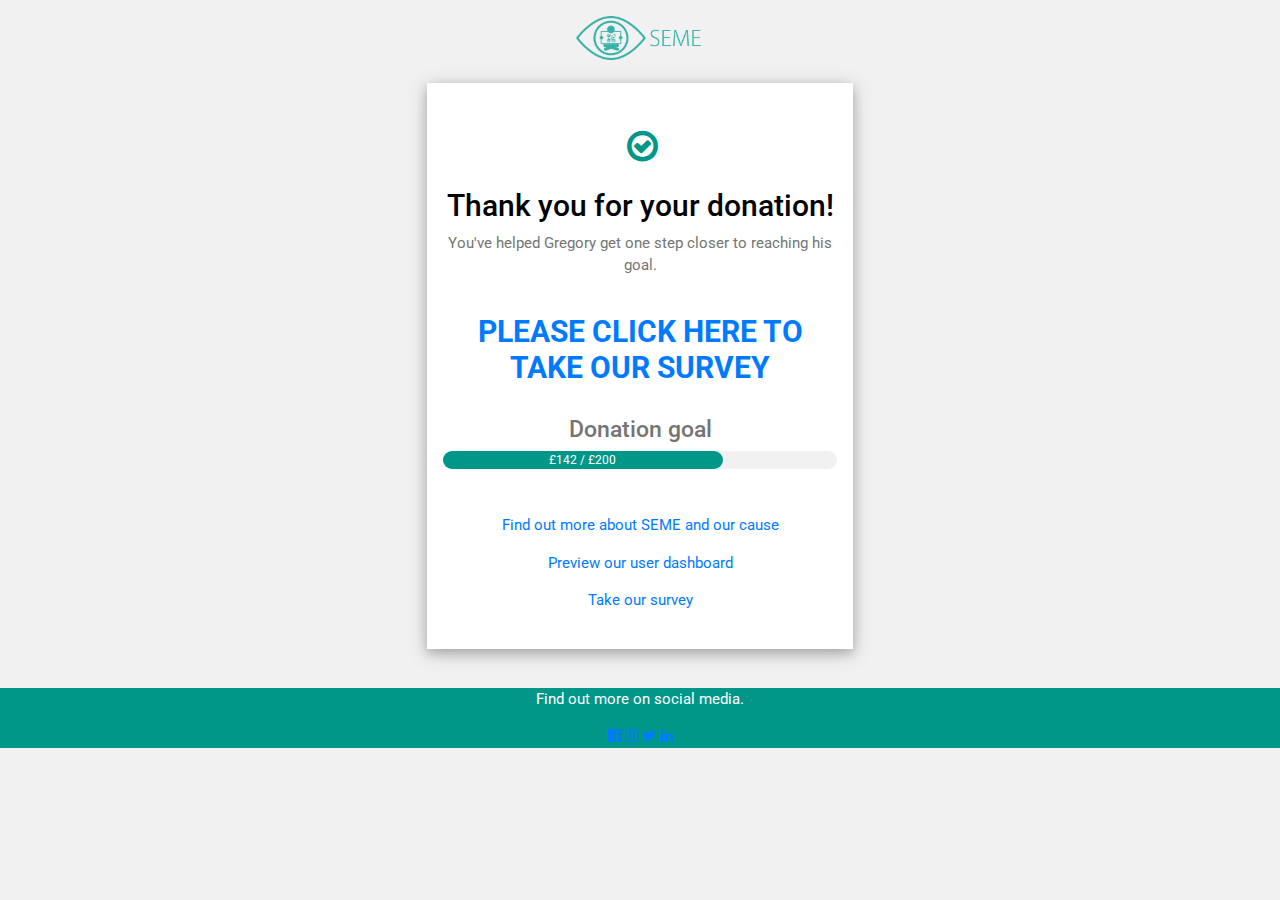
<file: thanks.html>
<!DOCTYPE html>
<html>
<title>Thank you!</title>
<meta charset="UTF-8">
<meta name="viewport" content="width=device-width, initial-scale=1">
<link rel="stylesheet" href="classes.css">
<link rel='stylesheet' href='https://fonts.googleapis.com/css?family=Roboto'>
<link rel="stylesheet" href="https://cdnjs.cloudflare.com/ajax/libs/font-awesome/4.7.0/css/font-awesome.min.css">
<link rel="stylesheet" href="https://stackpath.bootstrapcdn.com/bootstrap/4.3.1/css/bootstrap.min.css" integrity="sha384-ggOyR0iXCbMQv3Xipma34MD+dH/1fQ784/j6cY/iJTQUOhcWr7x9JvoRxT2MZw1T" crossorigin="anonymous">
<link rel="stylesheet" href="base.css">
<link rel="stylesheet" href="donate-btns.css">
<style>
html,body,h1,h2,h3,h4,h5,h6 {font-family: "Roboto", sans-serif}
.center {
  display: block;
  margin-left: auto;
  margin-right: auto;
  width: 50%;
}
.name-shadow {
  color: rgb(0, 0, 0);
  text-shadow: 2px 2px 4px #7e7e7e;
}
.rounded-corners{
  border-radius: 50%;
}

</style>
<body class="w3-light-grey">

<!-- Page Container -->
<div class="w3-content w3-margin-top" style="max-width:1400px;">
	
	<!-- Left Column -->
	<div class="w3-third" style="margin:0px auto;">
	

			<div>
					<a href="http://www.semescotland.co.uk"><img src="logoo.png" style="width:30%" class="center"></a>
			</div><br>
		
	  <div class="w3-white w3-text-grey w3-card-4">
		<div class="w3-display-container">
			<br>
		  <div class="w3-container" align="middle">
			<br>
			&nbsp;&nbsp;&nbsp;&nbsp;&nbsp;<i class="fa fa-check-circle-o fa-fw w3-margin-right w3-xxlarge w3-text-teal"></i>
			<br>
			<br>
			<h2 class="w3-text-black">Thank you for your donation!</h2>
		  </div>
		</div>
		<div class="w3-container" align = "middle">
			<p>You've helped Gregory get one step closer to reaching his goal.</p>
			<br>
			<a href="https://forms.gle/KAT9ZM9UVN6hEAfr9"><h2><b>PLEASE CLICK HERE TO TAKE OUR SURVEY</b></h2></a>
			<br>
			<h4>Donation goal</h4>
			<div class="w3-light-grey w3-round-xlarge w3-small" align="left">
			  <div class="w3-container w3-center w3-round-xlarge w3-teal" style="width:71%">£142 / £200</div>
			</div>
			<br>
			<br>
			<a href="https://www.semescotland.co.uk/about-us/"><p>Find out more about SEME and our cause</p></a>
			<a href="dashboardnew.html"><p>Preview our user dashboard</p></a>
			<a href="https://forms.gle/KAT9ZM9UVN6hEAfr9"><p>Take our survey</p></a>
			

		  
		  <br>
		</div>
	  </div><br>
	  

	<!-- End Left Column -->
	</div>
	
  <!-- End Grid -->
  </div>
  
  <!-- End Page Container -->
</div>

<footer class="w3-container w3-teal w3-center w3-margin-top">
		<p>Find out more on social media.</p>
		<a href="https://www.facebook.com/seme.glasgow/"><i class="fa fa-facebook-official w3-hover-opacity"></i></a>
		<a href="https://www.instagram.com/semescotland/"><i class="fa fa-instagram w3-hover-opacity"></i></a>
		<a href="https://twitter.com/SEME_glasgow"><i class="fa fa-twitter w3-hover-opacity"></i></a>
		<a href="https://www.linkedin.com/company/semeltd/"><i class="fa fa-linkedin w3-hover-opacity"></i></a>
	  </footer>

<script src="https://code.jquery.com/jquery-3.3.1.slim.min.js" integrity="sha384-q8i/X+965DzO0rT7abK41JStQIAqVgRVzpbzo5smXKp4YfRvH+8abtTE1Pi6jizo" crossorigin="anonymous"></script>
<script src="https://cdnjs.cloudflare.com/ajax/libs/popper.js/1.14.7/umd/popper.min.js" integrity="sha384-UO2eT0CpHqdSJQ6hJty5KVphtPhzWj9WO1clHTMGa3JDZwrnQq4sF86dIHNDz0W1" crossorigin="anonymous"></script>
<script src="https://stackpath.bootstrapcdn.com/bootstrap/4.3.1/js/bootstrap.min.js" integrity="sha384-JjSmVgyd0p3pXB1rRibZUAYoIIy6OrQ6VrjIEaFf/nJGzIxFDsf4x0xIM+B07jRM" crossorigin="anonymous"></script>
<script>
function wcqib_refresh_quantity_increments() {
		jQuery("div.quantity:not(.buttons_added), td.quantity:not(.buttons_added)").each(function(a, b) {
			var c = jQuery(b);
			c.addClass("buttons_added"), c.children().first().before('<input type="button" value="-" class="minus" />'), c.children().last().after('<input type="button" value="+" class="plus" />')
		})
	}
	function setTwoNumberDecimal(el) {
			el.value = parseFloat(el.value).toFixed(2);
		};
	String.prototype.getDecimals || (String.prototype.getDecimals = function() {
		var a = this,
			b = ("" + a).match(/(?:\.(\d+))?(?:[eE]([+-]?\d+))?$/);
		return b ? Math.max(0, (b[1] ? b[1].length : 0) - (b[2] ? +b[2] : 0)) : 0
	}), jQuery(document).ready(function() {
		wcqib_refresh_quantity_increments()
	}), jQuery(document).on("updated_wc_div", function() {
		wcqib_refresh_quantity_increments()
	}), jQuery(document).on("click", ".plus, .minus", function() {
		var a = jQuery(this).closest(".quantity").find(".qty"),
			b = parseFloat(a.val()),
			c = parseFloat(a.attr("max")),
			d = parseFloat(a.attr("min")),
			e = a.attr("step");
		b && "" !== b && "NaN" !== b || (b = 0), "" !== c && "NaN" !== c || (c = ""), "" !== d && "NaN" !== d || (d = 0), "any" !== e && "" !== e && void 0 !== e && "NaN" !== parseFloat(e) || (e = 1), jQuery(this).is(".plus") ? c && b >= c ? a.val(c) : a.val((b + parseFloat(e)).toFixed(e.getDecimals())) : d && b <= d ? a.val(d) : b > 0 && a.val((b - parseFloat(e)).toFixed(e.getDecimals())), a.trigger("change")
	});
	</script>

</body>
</html>
</file>
<file: base.css>
#footer {
    background-color: #103f54;
    color: white;
}
body {
    background-color: #bae9ff;
}
#full-width-container {
    display: flex;
    min-height: 100%;
    flex-direction: column;
    margin: 0;
    padding:0;
}
#header-bar, #footer {
    flex-shrink: 0;
}
#main-content {
    flex-grow: 1;
    padding-top: 2rem;
    padding-bottom: 3rem;
    background-color: #efefef;
}
</file>
<file: donate-btns.css>
/* -- quantity box -- */

.quantity {
 display: inline-block;
}
.quantity.buttons_added {
    font-size: 48px;
}

.quantity .input-text.qty {
 width: 200px;
 height: 100px;
 padding: 0 5px;
 text-align: center;
 background-color: transparent;
 border: 2px solid #efefef;
}

.quantity.buttons_added {
 text-align: left;
 position: relative;
 white-space: nowrap;
 vertical-align: top; }

.quantity.buttons_added input {
 display: inline-block;
 margin: 0;
 vertical-align: top;
 box-shadow: none;
}

.quantity.buttons_added .minus,
.quantity.buttons_added .plus {
 padding: 7px 10px 8px;
 height: 100px;
 width: 50px;
 font-size:36px;
 background-color: #ffffff;
 border: 2px solid #efefef;
 cursor:pointer;}

.quantity.buttons_added .minus {
 border-right: 0; }

.quantity.buttons_added .plus {
 border-left: 0; }

.quantity.buttons_added .minus:hover,
.quantity.buttons_added .plus:hover {
 background: #eeeeee; }

.quantity input::-webkit-outer-spin-button,
.quantity input::-webkit-inner-spin-button {
 -webkit-appearance: none;
 -moz-appearance: none;
 margin: 0; }
 
 .quantity.buttons_added .minus:focus,
.quantity.buttons_added .plus:focus {
 outline: none; }
</file>
<file: classes.css>
/* W3.CSS 4.13 June 2019 by Jan Egil and Borge Refsnes */
html {
  box-sizing: border-box
}

*, *:before, *:after {
  box-sizing: inherit
}

/* Extract from normalize.css by Nicolas Gallagher and Jonathan Neal git.io/normalize */
html {
  -ms-text-size-adjust: 100%;
  -webkit-text-size-adjust: 100%
}

body {
  margin: 0
}

article, aside, details, figcaption, figure, footer, header, main, menu, nav, section {
  display: block
}

summary {
  display: list-item
}

audio, canvas, progress, video {
  display: inline-block
}

progress {
  vertical-align: baseline
}

audio:not([controls]) {
  display: none;
  height: 0
}

[hidden], template {
  display: none
}

a {
  background-color: transparent
}

a:active, a:hover {
  outline-width: 0
}

abbr[title] {
  border-bottom: none;
  text-decoration: underline;
  text-decoration: underline dotted
}

b, strong {
  font-weight: bolder
}

dfn {
  font-style: italic
}

mark {
  background: #ff0;
  color: #000
}

small {
  font-size: 80%
}

sub, sup {
  font-size: 75%;
  line-height: 0;
  position: relative;
  vertical-align: baseline
}

sub {
  bottom: -0.25em
}

sup {
  top: -0.5em
}

figure {
  margin: 1em 40px
}

img {
  border-style: none
}

code, kbd, pre, samp {
  font-family: monospace, monospace;
  font-size: 1em
}

hr {
  box-sizing: content-box;
  height: 0;
  overflow: visible
}

button, input, select, textarea, optgroup {
  font: inherit;
  margin: 0
}

optgroup {
  font-weight: bold
}

button, input {
  overflow: visible
}

button, select {
  text-transform: none
}

button, [type=button], [type=reset], [type=submit] {
  -webkit-appearance: button
}

button::-moz-focus-inner, [type=button]::-moz-focus-inner, [type=reset]::-moz-focus-inner, [type=submit]::-moz-focus-inner {
  border-style: none;
  padding: 0
}

button:-moz-focusring, [type=button]:-moz-focusring, [type=reset]:-moz-focusring, [type=submit]:-moz-focusring {
  outline: 1px dotted ButtonText
}

fieldset {
  border: 1px solid #c0c0c0;
  margin: 0 2px;
  padding: .35em .625em .75em
}

legend {
  color: inherit;
  display: table;
  max-width: 100%;
  padding: 0;
  white-space: normal
}

textarea {
  overflow: auto
}

[type=checkbox], [type=radio] {
  padding: 0
}

[type=number]::-webkit-inner-spin-button, [type=number]::-webkit-outer-spin-button {
  height: auto
}

[type=search] {
  -webkit-appearance: textfield;
  outline-offset: -2px
}

[type=search]::-webkit-search-decoration {
  -webkit-appearance: none
}

::-webkit-file-upload-button {
  -webkit-appearance: button;
  font: inherit
}

/* End extract */
html, body {
  font-family: Verdana, sans-serif;
  font-size: 15px;
  line-height: 1.5
}

html {
  overflow-x: hidden
}

h1 {
  font-size: 36px
}

h2 {
  font-size: 30px
}

h3 {
  font-size: 24px
}

h4 {
  font-size: 20px
}

h5 {
  font-size: 18px
}

h6 {
  font-size: 16px
}

.w3-serif {
  font-family: serif
}

h1, h2, h3, h4, h5, h6 {
  font-family: "Segoe UI", Arial, sans-serif;
  font-weight: 400;
  margin: 10px 0
}

.w3-wide {
  letter-spacing: 4px
}

hr {
  border: 0;
  border-top: 1px solid #eee;
  margin: 20px 0
}

.w3-image {
  max-width: 100%;
  height: auto
}

img {
  vertical-align: middle
}

a {
  color: inherit
}

.w3-table, .w3-table-all {
  border-collapse: collapse;
  border-spacing: 0;
  width: 100%;
  display: table
}

.w3-table-all {
  border: 1px solid #ccc
}

.w3-bordered tr, .w3-table-all tr {
  border-bottom: 1px solid #ddd
}

.w3-striped tbody tr:nth-child(even) {
  background-color: #f1f1f1
}

.w3-table-all tr:nth-child(odd) {
  background-color: #fff
}

.w3-table-all tr:nth-child(even) {
  background-color: #f1f1f1
}

.w3-hoverable tbody tr:hover, .w3-ul.w3-hoverable li:hover {
  background-color: #ccc
}

.w3-centered tr th, .w3-centered tr td {
  text-align: center
}

.w3-table td, .w3-table th, .w3-table-all td, .w3-table-all th {
  padding: 8px 8px;
  display: table-cell;
  text-align: left;
  vertical-align: top
}

.w3-table th:first-child, .w3-table td:first-child, .w3-table-all th:first-child, .w3-table-all td:first-child {
  padding-left: 16px
}

.w3-btn, .w3-button {
  border: none;
  display: inline-block;
  padding: 8px 16px;
  vertical-align: middle;
  overflow: hidden;
  text-decoration: none;
  color: inherit;
  background-color: inherit;
  text-align: center;
  cursor: pointer;
  white-space: nowrap
}

.w3-btn:hover {
  box-shadow: 0 8px 16px 0 rgba(0, 0, 0, 0.2), 0 6px 20px 0 rgba(0, 0, 0, 0.19)
}

.w3-btn, .w3-button {
  -webkit-touch-callout: none;
  -webkit-user-select: none;
  -khtml-user-select: none;
  -moz-user-select: none;
  -ms-user-select: none;
  user-select: none
}

.w3-disabled, .w3-btn:disabled, .w3-button:disabled {
  cursor: not-allowed;
  opacity: 0.3
}

.w3-disabled *, :disabled * {
  pointer-events: none
}

.w3-btn.w3-disabled:hover, .w3-btn:disabled:hover {
  box-shadow: none
}

.w3-badge, .w3-tag {
  background-color: #000;
  color: #fff;
  display: inline-block;
  padding-left: 8px;
  padding-right: 8px;
  text-align: center
}

.w3-badge {
  border-radius: 50%
}

.w3-ul {
  list-style-type: none;
  padding: 0;
  margin: 0
}

.w3-ul li {
  padding: 8px 16px;
  border-bottom: 1px solid #ddd
}

.w3-ul li:last-child {
  border-bottom: none
}

.w3-tooltip, .w3-display-container {
  position: relative
}

.w3-tooltip .w3-text {
  display: none
}

.w3-tooltip:hover .w3-text {
  display: inline-block
}

.w3-ripple:active {
  opacity: 0.5
}

.w3-ripple {
  transition: opacity 0s
}

.w3-input {
  padding: 8px;
  display: block;
  border: none;
  border-bottom: 1px solid #ccc;
  width: 100%
}

.w3-select {
  padding: 9px 0;
  width: 100%;
  border: none;
  border-bottom: 1px solid #ccc
}

.w3-dropdown-click, .w3-dropdown-hover {
  position: relative;
  display: inline-block;
  cursor: pointer
}

.w3-dropdown-hover:hover .w3-dropdown-content {
  display: block
}

.w3-dropdown-hover:first-child, .w3-dropdown-click:hover {
  background-color: #ccc;
  color: #000
}

.w3-dropdown-hover:hover>.w3-button:first-child, .w3-dropdown-click:hover>.w3-button:first-child {
  background-color: #ccc;
  color: #000
}

.w3-dropdown-content {
  cursor: auto;
  color: #000;
  background-color: #fff;
  display: none;
  position: absolute;
  min-width: 160px;
  margin: 0;
  padding: 0;
  z-index: 1
}

.w3-check, .w3-radio {
  width: 24px;
  height: 24px;
  position: relative;
  top: 6px
}

.w3-sidebar {
  height: 100%;
  width: 200px;
  background-color: #fff;
  position: fixed !important;
  z-index: 1;
  overflow: auto
}

.w3-bar-block .w3-dropdown-hover, .w3-bar-block .w3-dropdown-click {
  width: 100%
}

.w3-bar-block .w3-dropdown-hover .w3-dropdown-content, .w3-bar-block .w3-dropdown-click .w3-dropdown-content {
  min-width: 100%
}

.w3-bar-block .w3-dropdown-hover .w3-button, .w3-bar-block .w3-dropdown-click .w3-button {
  width: 100%;
  text-align: left;
  padding: 8px 16px
}

.w3-main, #main {
  transition: margin-left .4s
}

.w3-modal {
  z-index: 3;
  display: none;
  padding-top: 100px;
  position: fixed;
  left: 0;
  top: 0;
  width: 100%;
  height: 100%;
  overflow: auto;
  background-color: rgb(0, 0, 0);
  background-color: rgba(0, 0, 0, 0.4)
}

.w3-modal-content {
  margin: auto;
  background-color: #fff;
  position: relative;
  padding: 0;
  outline: 0;
  width: 600px
}

.w3-bar {
  width: 100%;
  overflow: hidden
}

.w3-center .w3-bar {
  display: inline-block;
  width: auto
}

.w3-bar .w3-bar-item {
  padding: 8px 16px;
  float: left;
  width: auto;
  border: none;
  display: block;
  outline: 0
}

.w3-bar .w3-dropdown-hover, .w3-bar .w3-dropdown-click {
  position: static;
  float: left
}

.w3-bar .w3-button {
  white-space: normal
}

.w3-bar-block .w3-bar-item {
  width: 100%;
  display: block;
  padding: 8px 16px;
  text-align: left;
  border: none;
  white-space: normal;
  float: none;
  outline: 0
}

.w3-bar-block.w3-center .w3-bar-item {
  text-align: center
}

.w3-block {
  display: block;
  width: 100%
}

.w3-responsive {
  display: block;
  overflow-x: auto
}

.w3-container:after, .w3-container:before, .w3-panel:after, .w3-panel:before, .w3-row:after, .w3-row:before, .w3-row-padding:after, .w3-row-padding:before,
.w3-cell-row:before, .w3-cell-row:after, .w3-clear:after, .w3-clear:before, .w3-bar:before, .w3-bar:after {
  content: "";
  display: table;
  clear: both
}

.w3-col, .w3-half, .w3-third, .w3-twothird, .w3-threequarter, .w3-quarter {
  width: 100%
}

.w3-col.s1 {
  width: 8.33333%
}

.w3-col.s2 {
  width: 16.66666%
}

.w3-col.s3 {
  width: 24.99999%
}

.w3-col.s4 {
  width: 33.33333%
}

.w3-col.s5 {
  width: 41.66666%
}

.w3-col.s6 {
  width: 49.99999%
}

.w3-col.s7 {
  width: 58.33333%
}

.w3-col.s8 {
  width: 66.66666%
}

.w3-col.s9 {
  width: 74.99999%
}

.w3-col.s10 {
  width: 83.33333%
}

.w3-col.s11 {
  width: 91.66666%
}

.w3-col.s12 {
  width: 99.99999%
}

@media (min-width:601px) {
  .w3-col.m1 {
    width: 8.33333%
  }

  .w3-col.m2 {
    width: 16.66666%
  }

  .w3-col.m3, .w3-quarter {
    width: 24.99999%
  }

  .w3-col.m4, .w3-third {
    width: 33.33333%
  }

  .w3-col.m5 {
    width: 41.66666%
  }

  .w3-col.m6, .w3-half {
    width: 49.99999%
  }

  .w3-col.m7 {
    width: 58.33333%
  }

  .w3-col.m8, .w3-twothird {
    width: 66.66666%
  }

  .w3-col.m9, .w3-threequarter {
    width: 74.99999%
  }

  .w3-col.m10 {
    width: 83.33333%
  }

  .w3-col.m11 {
    width: 91.66666%
  }

  .w3-col.m12 {
    width: 99.99999%
  }
}

@media (min-width:993px) {
  .w3-col.l1 {
    width: 8.33333%
  }

  .w3-col.l2 {
    width: 16.66666%
  }

  .w3-col.l3 {
    width: 24.99999%
  }

  .w3-col.l4 {
    width: 33.33333%
  }

  .w3-col.l5 {
    width: 41.66666%
  }

  .w3-col.l6 {
    width: 49.99999%
  }

  .w3-col.l7 {
    width: 58.33333%
  }

  .w3-col.l8 {
    width: 66.66666%
  }

  .w3-col.l9 {
    width: 74.99999%
  }

  .w3-col.l10 {
    width: 83.33333%
  }

  .w3-col.l11 {
    width: 91.66666%
  }

  .w3-col.l12 {
    width: 99.99999%
  }
}

.w3-rest {
  overflow: hidden
}

.w3-stretch {
  margin-left: -16px;
  margin-right: -16px
}

.w3-content, .w3-auto {
  margin-left: auto;
  margin-right: auto
}

.w3-content {
  max-width: 980px
}

.w3-auto {
  max-width: 1140px
}

.w3-cell-row {
  display: table;
  width: 100%
}

.w3-cell {
  display: table-cell
}

.w3-cell-top {
  vertical-align: top
}

.w3-cell-middle {
  vertical-align: middle
}

.w3-cell-bottom {
  vertical-align: bottom
}

.w3-hide {
  display: none !important
}

.w3-show-block, .w3-show {
  display: block !important
}

.w3-show-inline-block {
  display: inline-block !important
}

@media (max-width:1205px) {
  .w3-auto {
    max-width: 95%
  }
}

@media (max-width:600px) {
  .w3-modal-content {
    margin: 0 10px;
    width: auto !important
  }

  .w3-modal {
    padding-top: 30px
  }

  .w3-dropdown-hover.w3-mobile .w3-dropdown-content, .w3-dropdown-click.w3-mobile .w3-dropdown-content {
    position: relative
  }

  .w3-hide-small {
    display: none !important
  }

  .w3-mobile {
    display: block;
    width: 100% !important
  }

  .w3-bar-item.w3-mobile, .w3-dropdown-hover.w3-mobile, .w3-dropdown-click.w3-mobile {
    text-align: center
  }

  .w3-dropdown-hover.w3-mobile, .w3-dropdown-hover.w3-mobile .w3-btn, .w3-dropdown-hover.w3-mobile .w3-button, .w3-dropdown-click.w3-mobile, .w3-dropdown-click.w3-mobile .w3-btn, .w3-dropdown-click.w3-mobile .w3-button {
    width: 100%
  }
}

@media (max-width:768px) {
  .w3-modal-content {
    width: 500px
  }

  .w3-modal {
    padding-top: 50px
  }
}

@media (min-width:993px) {
  .w3-modal-content {
    width: 900px
  }

  .w3-hide-large {
    display: none !important
  }

  .w3-sidebar.w3-collapse {
    display: block !important
  }
}

@media (max-width:992px) and (min-width:601px) {
  .w3-hide-medium {
    display: none !important
  }
}

@media (max-width:992px) {
  .w3-sidebar.w3-collapse {
    display: none
  }

  .w3-main {
    margin-left: 0 !important;
    margin-right: 0 !important
  }

  .w3-auto {
    max-width: 100%
  }
}

.w3-top, .w3-bottom {
  position: fixed;
  width: 100%;
  z-index: 1
}

.w3-top {
  top: 0
}

.w3-bottom {
  bottom: 0
}

.w3-overlay {
  position: fixed;
  display: none;
  width: 100%;
  height: 100%;
  top: 0;
  left: 0;
  right: 0;
  bottom: 0;
  background-color: rgba(0, 0, 0, 0.5);
  z-index: 2
}

.w3-display-topleft {
  position: absolute;
  left: 0;
  top: 0
}

.w3-display-topright {
  position: absolute;
  right: 0;
  top: 0
}

.w3-display-bottomleft {
  position: absolute;
  left: 0;
  bottom: 0
}

.w3-display-bottomright {
  position: absolute;
  right: 0;
  bottom: 0
}

.w3-display-middle {
  position: absolute;
  top: 50%;
  left: 50%;
  transform: translate(-50%, -50%);
  -ms-transform: translate(-50%, -50%)
}

.w3-display-left {
  position: absolute;
  top: 50%;
  left: 0%;
  transform: translate(0%, -50%);
  -ms-transform: translate(-0%, -50%)
}

.w3-display-right {
  position: absolute;
  top: 50%;
  right: 0%;
  transform: translate(0%, -50%);
  -ms-transform: translate(0%, -50%)
}

.w3-display-topmiddle {
  position: absolute;
  left: 50%;
  top: 0;
  transform: translate(-50%, 0%);
  -ms-transform: translate(-50%, 0%)
}

.w3-display-bottommiddle {
  position: absolute;
  left: 50%;
  bottom: 0;
  transform: translate(-50%, 0%);
  -ms-transform: translate(-50%, 0%)
}

.w3-display-container:hover .w3-display-hover {
  display: block
}

.w3-display-container:hover span.w3-display-hover {
  display: inline-block
}

.w3-display-hover {
  display: none
}

.w3-display-position {
  position: absolute
}

.w3-circle {
  border-radius: 50%
}

.w3-round-small {
  border-radius: 2px
}

.w3-round, .w3-round-medium {
  border-radius: 4px
}

.w3-round-large {
  border-radius: 8px
}

.w3-round-xlarge {
  border-radius: 16px
}

.w3-round-xxlarge {
  border-radius: 32px
}

.w3-row-padding, .w3-row-padding>.w3-half, .w3-row-padding>.w3-third, .w3-row-padding>.w3-twothird, .w3-row-padding>.w3-threequarter, .w3-row-padding>.w3-quarter, .w3-row-padding>.w3-col {
  padding: 0 8px
}

.w3-container, .w3-panel {
  padding: 0.01em 16px
}

.w3-panel {
  margin-top: 16px;
  margin-bottom: 16px
}

.w3-code, .w3-codespan {
  font-family: Consolas, "courier new";
  font-size: 16px
}

.w3-code {
  width: auto;
  background-color: #fff;
  padding: 8px 12px;
  border-left: 4px solid #4CAF50;
  word-wrap: break-word
}

.w3-codespan {
  color: crimson;
  background-color: #f1f1f1;
  padding-left: 4px;
  padding-right: 4px;
  font-size: 110%
}

.w3-card, .w3-card-2 {
  box-shadow: 0 2px 5px 0 rgba(0, 0, 0, 0.16), 0 2px 10px 0 rgba(0, 0, 0, 0.12)
}

.w3-card-4, .w3-hover-shadow:hover {
  box-shadow: 0 4px 10px 0 rgba(0, 0, 0, 0.2), 0 4px 20px 0 rgba(0, 0, 0, 0.19)
}

.w3-spin {
  animation: w3-spin 2s infinite linear
}

@keyframes w3-spin {
  0% {
    transform: rotate(0deg)
  }

  100% {
    transform: rotate(359deg)
  }
}

.w3-animate-fading {
  animation: fading 10s infinite
}

@keyframes fading {
  0% {
    opacity: 0
  }

  50% {
    opacity: 1
  }

  100% {
    opacity: 0
  }
}

.w3-animate-opacity {
  animation: opac 0.8s
}

@keyframes opac {
  from {
    opacity: 0
  }

  to {
    opacity: 1
  }
}

.w3-animate-top {
  position: relative;
  animation: animatetop 0.4s
}

@keyframes animatetop {
  from {
    top: -300px;
    opacity: 0
  }

  to {
    top: 0;
    opacity: 1
  }
}

.w3-animate-left {
  position: relative;
  animation: animateleft 0.4s
}

@keyframes animateleft {
  from {
    left: -300px;
    opacity: 0
  }

  to {
    left: 0;
    opacity: 1
  }
}

.w3-animate-right {
  position: relative;
  animation: animateright 0.4s
}

@keyframes animateright {
  from {
    right: -300px;
    opacity: 0
  }

  to {
    right: 0;
    opacity: 1
  }
}

.w3-animate-bottom {
  position: relative;
  animation: animatebottom 0.4s
}

@keyframes animatebottom {
  from {
    bottom: -300px;
    opacity: 0
  }

  to {
    bottom: 0;
    opacity: 1
  }
}

.w3-animate-zoom {
  animation: animatezoom 0.6s
}

@keyframes animatezoom {
  from {
    transform: scale(0)
  }

  to {
    transform: scale(1)
  }
}

.w3-animate-input {
  transition: width 0.4s ease-in-out
}

.w3-animate-input:focus {
  width: 100% !important
}

.w3-opacity, .w3-hover-opacity:hover {
  opacity: 0.60
}

.w3-opacity-off, .w3-hover-opacity-off:hover {
  opacity: 1
}

.w3-opacity-max {
  opacity: 0.25
}

.w3-opacity-min {
  opacity: 0.75
}

.w3-greyscale-max, .w3-grayscale-max, .w3-hover-greyscale:hover, .w3-hover-grayscale:hover {
  filter: grayscale(100%)
}

.w3-greyscale, .w3-grayscale {
  filter: grayscale(75%)
}

.w3-greyscale-min, .w3-grayscale-min {
  filter: grayscale(50%)
}

.w3-sepia {
  filter: sepia(75%)
}

.w3-sepia-max, .w3-hover-sepia:hover {
  filter: sepia(100%)
}

.w3-sepia-min {
  filter: sepia(50%)
}

.w3-tiny {
  font-size: 10px !important
}

.w3-small {
  font-size: 12px !important
}

.w3-medium {
  font-size: 15px !important
}

.w3-large {
  font-size: 18px !important
}

.w3-xlarge {
  font-size: 24px !important
}

.w3-xxlarge {
  font-size: 36px !important
}

.w3-xxxlarge {
  font-size: 48px !important
}

.w3-jumbo {
  font-size: 64px !important
}

.w3-left-align {
  text-align: left !important
}

.w3-right-align {
  text-align: right !important
}

.w3-justify {
  text-align: justify !important
}

.w3-center {
  text-align: center !important
}

.w3-border-0 {
  border: 0 !important
}

.w3-border {
  border: 1px solid #ccc !important
}

.w3-border-top {
  border-top: 1px solid #ccc !important
}

.w3-border-bottom {
  border-bottom: 1px solid #ccc !important
}

.w3-border-left {
  border-left: 1px solid #ccc !important
}

.w3-border-right {
  border-right: 1px solid #ccc !important
}

.w3-topbar {
  border-top: 6px solid #ccc !important
}

.w3-bottombar {
  border-bottom: 6px solid #ccc !important
}

.w3-leftbar {
  border-left: 6px solid #ccc !important
}

.w3-rightbar {
  border-right: 6px solid #ccc !important
}

.w3-section, .w3-code {
  margin-top: 16px !important;
  margin-bottom: 16px !important
}

.w3-margin {
  margin: 16px !important
}

.w3-margin-top {
  margin-top: 16px !important
}

.w3-margin-bottom {
  margin-bottom: 16px !important
}

.w3-margin-left {
  margin-left: 16px !important
}

.w3-margin-right {
  margin-right: 16px !important
}

.w3-padding-small {
  padding: 4px 8px !important
}

.w3-padding {
  padding: 8px 16px !important
}

.w3-padding-large {
  padding: 12px 24px !important
}

.w3-padding-16 {
  padding-top: 16px !important;
  padding-bottom: 16px !important
}

.w3-padding-24 {
  padding-top: 24px !important;
  padding-bottom: 24px !important
}

.w3-padding-32 {
  padding-top: 32px !important;
  padding-bottom: 32px !important
}

.w3-padding-48 {
  padding-top: 48px !important;
  padding-bottom: 48px !important
}

.w3-padding-64 {
  padding-top: 64px !important;
  padding-bottom: 64px !important
}

.w3-left {
  float: left !important
}

.w3-right {
  float: right !important
}

.w3-button:hover {
  color: #000 !important;
  background-color: #ccc !important
}

.w3-transparent, .w3-hover-none:hover {
  background-color: transparent !important
}

.w3-hover-none:hover {
  box-shadow: none !important
}

/* Colors */
.w3-amber, .w3-hover-amber:hover {
  color: #000 !important;
  background-color: #ffc107 !important
}

.w3-aqua, .w3-hover-aqua:hover {
  color: #000 !important;
  background-color: #00ffff !important
}

.w3-blue, .w3-hover-blue:hover {
  color: #fff !important;
  background-color: #2196F3 !important
}

.w3-light-blue, .w3-hover-light-blue:hover {
  color: #000 !important;
  background-color: #87CEEB !important
}

.w3-brown, .w3-hover-brown:hover {
  color: #fff !important;
  background-color: #795548 !important
}

.w3-cyan, .w3-hover-cyan:hover {
  color: #000 !important;
  background-color: #00bcd4 !important
}

.w3-blue-grey, .w3-hover-blue-grey:hover, .w3-blue-gray, .w3-hover-blue-gray:hover {
  color: #fff !important;
  background-color: #607d8b !important
}

.w3-green, .w3-hover-green:hover {
  color: #fff !important;
  background-color: #4CAF50 !important
}

.w3-light-green, .w3-hover-light-green:hover {
  color: #000 !important;
  background-color: #8bc34a !important
}

.w3-indigo, .w3-hover-indigo:hover {
  color: #fff !important;
  background-color: #3f51b5 !important
}

.w3-khaki, .w3-hover-khaki:hover {
  color: #000 !important;
  background-color: #f0e68c !important
}

.w3-lime, .w3-hover-lime:hover {
  color: #000 !important;
  background-color: #cddc39 !important
}

.w3-orange, .w3-hover-orange:hover {
  color: #000 !important;
  background-color: #ff9800 !important
}

.w3-deep-orange, .w3-hover-deep-orange:hover {
  color: #fff !important;
  background-color: #ff5722 !important
}

.w3-pink, .w3-hover-pink:hover {
  color: #fff !important;
  background-color: #e91e63 !important
}

.w3-purple, .w3-hover-purple:hover {
  color: #fff !important;
  background-color: #9c27b0 !important
}

.w3-deep-purple, .w3-hover-deep-purple:hover {
  color: #fff !important;
  background-color: #673ab7 !important
}

.w3-red, .w3-hover-red:hover {
  color: #fff !important;
  background-color: #f44336 !important
}

.w3-sand, .w3-hover-sand:hover {
  color: #000 !important;
  background-color: #fdf5e6 !important
}

.w3-teal, .w3-hover-teal:hover {
  color: #fff !important;
  background-color: #009688 !important
}

.w3-yellow, .w3-hover-yellow:hover {
  color: #000 !important;
  background-color: #ffeb3b !important
}

.w3-white, .w3-hover-white:hover {
  color: #000 !important;
  background-color: #fff !important
}

.w3-black, .w3-hover-black:hover {
  color: #fff !important;
  background-color: #000 !important
}

.w3-grey, .w3-hover-grey:hover, .w3-gray, .w3-hover-gray:hover {
  color: #000 !important;
  background-color: #9e9e9e !important
}

.w3-light-grey, .w3-hover-light-grey:hover, .w3-light-gray, .w3-hover-light-gray:hover {
  color: #000 !important;
  background-color: #f1f1f1 !important
}

.w3-dark-grey, .w3-hover-dark-grey:hover, .w3-dark-gray, .w3-hover-dark-gray:hover {
  color: #fff !important;
  background-color: #616161 !important
}

.w3-pale-red, .w3-hover-pale-red:hover {
  color: #000 !important;
  background-color: #ffdddd !important
}

.w3-pale-green, .w3-hover-pale-green:hover {
  color: #000 !important;
  background-color: #ddffdd !important
}

.w3-pale-yellow, .w3-hover-pale-yellow:hover {
  color: #000 !important;
  background-color: #ffffcc !important
}

.w3-pale-blue, .w3-hover-pale-blue:hover {
  color: #000 !important;
  background-color: #ddffff !important
}

.w3-text-amber, .w3-hover-text-amber:hover {
  color: #ffc107 !important
}

.w3-text-aqua, .w3-hover-text-aqua:hover {
  color: #00ffff !important
}

.w3-text-blue, .w3-hover-text-blue:hover {
  color: #2196F3 !important
}

.w3-text-light-blue, .w3-hover-text-light-blue:hover {
  color: #87CEEB !important
}

.w3-text-brown, .w3-hover-text-brown:hover {
  color: #795548 !important
}

.w3-text-cyan, .w3-hover-text-cyan:hover {
  color: #00bcd4 !important
}

.w3-text-blue-grey, .w3-hover-text-blue-grey:hover, .w3-text-blue-gray, .w3-hover-text-blue-gray:hover {
  color: #607d8b !important
}

.w3-text-green, .w3-hover-text-green:hover {
  color: #4CAF50 !important
}

.w3-text-light-green, .w3-hover-text-light-green:hover {
  color: #8bc34a !important
}

.w3-text-indigo, .w3-hover-text-indigo:hover {
  color: #3f51b5 !important
}

.w3-text-khaki, .w3-hover-text-khaki:hover {
  color: #b4aa50 !important
}

.w3-text-lime, .w3-hover-text-lime:hover {
  color: #cddc39 !important
}

.w3-text-orange, .w3-hover-text-orange:hover {
  color: #ff9800 !important
}

.w3-text-deep-orange, .w3-hover-text-deep-orange:hover {
  color: #ff5722 !important
}

.w3-text-pink, .w3-hover-text-pink:hover {
  color: #e91e63 !important
}

.w3-text-purple, .w3-hover-text-purple:hover {
  color: #9c27b0 !important
}

.w3-text-deep-purple, .w3-hover-text-deep-purple:hover {
  color: #673ab7 !important
}

.w3-text-red, .w3-hover-text-red:hover {
  color: #f44336 !important
}

.w3-text-sand, .w3-hover-text-sand:hover {
  color: #fdf5e6 !important
}

.w3-text-teal, .w3-hover-text-teal:hover {
  color: #009688 !important
}

.w3-text-yellow, .w3-hover-text-yellow:hover {
  color: #d2be0e !important
}

.w3-text-white, .w3-hover-text-white:hover {
  color: #fff !important
}

.w3-text-black, .w3-hover-text-black:hover {
  color: #000 !important
}

.w3-text-grey, .w3-hover-text-grey:hover, .w3-text-gray, .w3-hover-text-gray:hover {
  color: #757575 !important
}

.w3-text-light-grey, .w3-hover-text-light-grey:hover, .w3-text-light-gray, .w3-hover-text-light-gray:hover {
  color: #f1f1f1 !important
}

.w3-text-dark-grey, .w3-hover-text-dark-grey:hover, .w3-text-dark-gray, .w3-hover-text-dark-gray:hover {
  color: #3a3a3a !important
}

.w3-border-amber, .w3-hover-border-amber:hover {
  border-color: #ffc107 !important
}

.w3-border-aqua, .w3-hover-border-aqua:hover {
  border-color: #00ffff !important
}

.w3-border-blue, .w3-hover-border-blue:hover {
  border-color: #2196F3 !important
}

.w3-border-light-blue, .w3-hover-border-light-blue:hover {
  border-color: #87CEEB !important
}

.w3-border-brown, .w3-hover-border-brown:hover {
  border-color: #795548 !important
}

.w3-border-cyan, .w3-hover-border-cyan:hover {
  border-color: #00bcd4 !important
}

.w3-border-blue-grey, .w3-hover-border-blue-grey:hover, .w3-border-blue-gray, .w3-hover-border-blue-gray:hover {
  border-color: #607d8b !important
}

.w3-border-green, .w3-hover-border-green:hover {
  border-color: #4CAF50 !important
}

.w3-border-light-green, .w3-hover-border-light-green:hover {
  border-color: #8bc34a !important
}

.w3-border-indigo, .w3-hover-border-indigo:hover {
  border-color: #3f51b5 !important
}

.w3-border-khaki, .w3-hover-border-khaki:hover {
  border-color: #f0e68c !important
}

.w3-border-lime, .w3-hover-border-lime:hover {
  border-color: #cddc39 !important
}

.w3-border-orange, .w3-hover-border-orange:hover {
  border-color: #ff9800 !important
}

.w3-border-deep-orange, .w3-hover-border-deep-orange:hover {
  border-color: #ff5722 !important
}

.w3-border-pink, .w3-hover-border-pink:hover {
  border-color: #e91e63 !important
}

.w3-border-purple, .w3-hover-border-purple:hover {
  border-color: #9c27b0 !important
}

.w3-border-deep-purple, .w3-hover-border-deep-purple:hover {
  border-color: #673ab7 !important
}

.w3-border-red, .w3-hover-border-red:hover {
  border-color: #f44336 !important
}

.w3-border-sand, .w3-hover-border-sand:hover {
  border-color: #fdf5e6 !important
}

.w3-border-teal, .w3-hover-border-teal:hover {
  border-color: #009688 !important
}

.w3-border-yellow, .w3-hover-border-yellow:hover {
  border-color: #ffeb3b !important
}

.w3-border-white, .w3-hover-border-white:hover {
  border-color: #fff !important
}

.w3-border-black, .w3-hover-border-black:hover {
  border-color: #000 !important
}

.w3-border-grey, .w3-hover-border-grey:hover, .w3-border-gray, .w3-hover-border-gray:hover {
  border-color: #9e9e9e !important
}

.w3-border-light-grey, .w3-hover-border-light-grey:hover, .w3-border-light-gray, .w3-hover-border-light-gray:hover {
  border-color: #f1f1f1 !important
}

.w3-border-dark-grey, .w3-hover-border-dark-grey:hover, .w3-border-dark-gray, .w3-hover-border-dark-gray:hover {
  border-color: #616161 !important
}

.w3-border-pale-red, .w3-hover-border-pale-red:hover {
  border-color: #ffe7e7 !important
}

.w3-border-pale-green, .w3-hover-border-pale-green:hover {
  border-color: #e7ffe7 !important
}

.w3-border-pale-yellow, .w3-hover-border-pale-yellow:hover {
  border-color: #ffffcc !important
}

.w3-border-pale-blue, .w3-hover-border-pale-blue:hover {
  border-color: #e7ffff !important
}

.quantity {
  display: inline-block;
}

.quantity.buttons_added {
  font-size: 48px;
}

.quantity .input-text.qty {
  width: 200px;
  height: 100px;
  padding: 0 5px;
  text-align: center;
  background-color: transparent;
  border: 2px solid #efefef;
}

.quantity.buttons_added {
  text-align: left;
  position: relative;
  white-space: nowrap;
  vertical-align: top;
}

.quantity.buttons_added input {
  display: inline-block;
  margin: 0;
  vertical-align: top;
  box-shadow: none;
}

.quantity.buttons_added .minus,
.quantity.buttons_added .plus {
  padding: 7px 10px 8px;
  height: 100px;
  width: 50px;
  font-size: 36px;
  background-color: #ffffff;
  border: 2px solid #efefef;
  cursor: pointer;
}

.quantity.buttons_added .minus {
  border-right: 0;
}

.quantity.buttons_added .plus {
  border-left: 0;
}

.quantity.buttons_added .minus:hover,
.quantity.buttons_added .plus:hover {
  background: #eeeeee;
}

.quantity input::-webkit-outer-spin-button,
.quantity input::-webkit-inner-spin-button {
  -webkit-appearance: none;
  -moz-appearance: none;
  margin: 0;
}

.quantity.buttons_added .minus:focus,
.quantity.buttons_added .plus:focus {
  outline: none;
}

#footer {
  background-color: #103f54;
  color: white;
}

body {
  background-color: #bae9ff;
}

#full-width-container {
  display: flex;
  min-height: 100%;
  flex-direction: column;
  margin: 0;
  padding: 0;
}

#header-bar, #footer {
  flex-shrink: 0;
}

#main-content {
  flex-grow: 1;
  padding-top: 2rem;
  padding-bottom: 3rem;
  background-color: #efefef;
}
</file>
